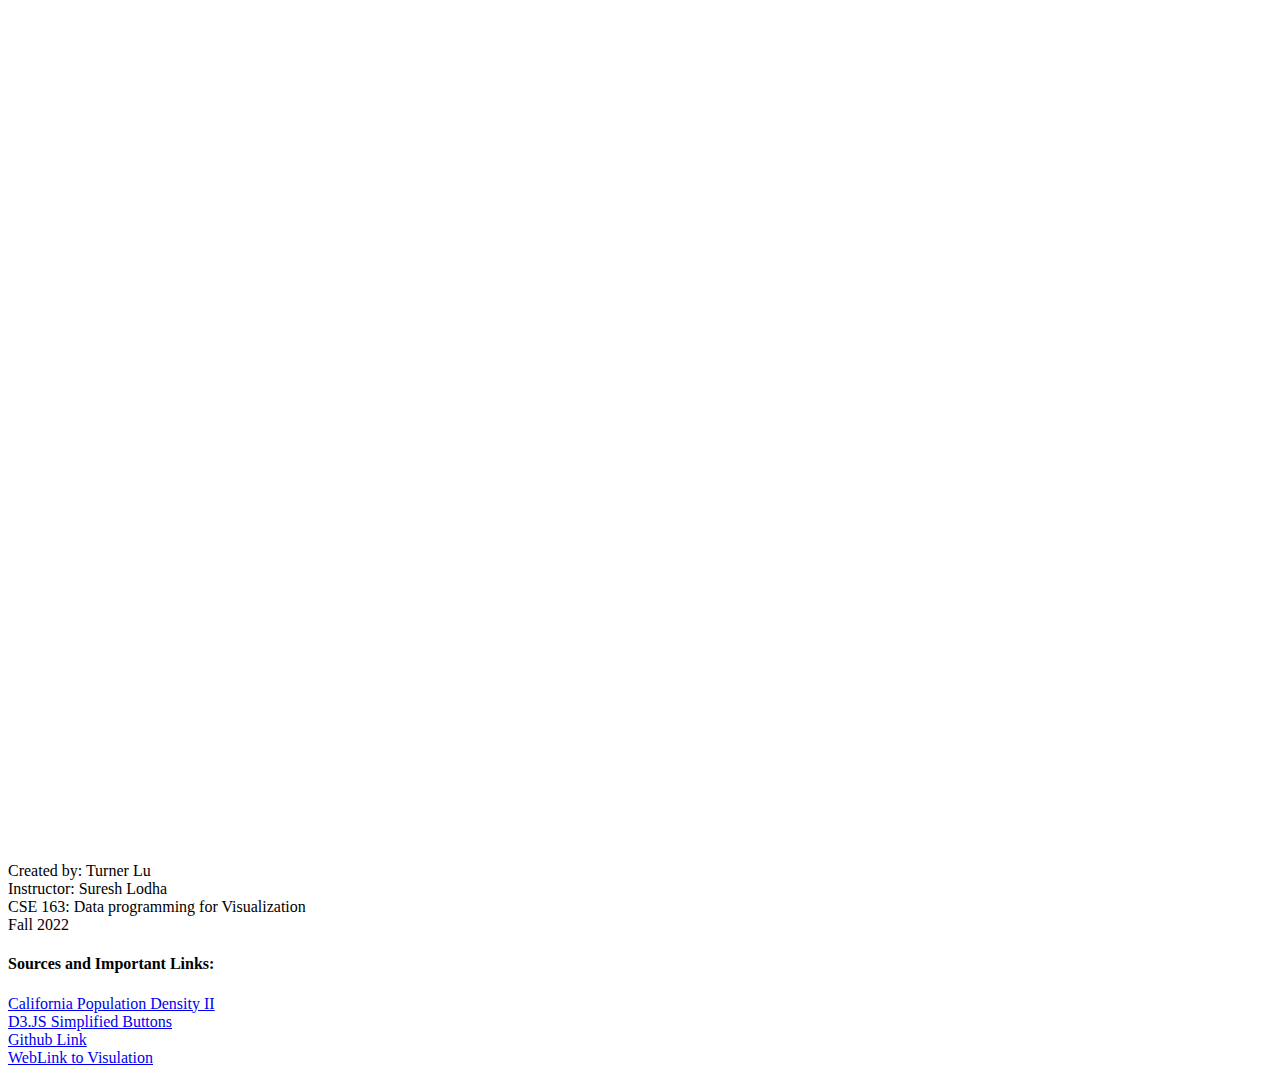
<file: ColoradoDensity/COpopDensityD3V4.html>
<!DOCTYPE html>
<svg width="960" height="850"></svg>
<link rel="stylesheet" href="styles.css?v=1.0">
<script src="https://d3js.org/d3.v4.min.js"></script>
<script src="https://d3js.org/d3-scale-chromatic.v1.min.js"></script>
<script src="https://d3js.org/topojson.v1.min.js"></script>
<script src="d3.button.js"></script>
<html>
  <head>
    <title>CO pop Density</title>
  </head>
  <body>
      <li>Created by: Turner Lu</li>
      <li>Instructor: Suresh Lodha </li>
      <li>CSE 163: Data programming for Visualization</li>
      <li>Fall 2022 </li>
      <h4> Sources and Important Links: </h4>
    <li><a href ="https://bl.ocks.org/mbostock/39b34968ad5eab65de1d7da81f78bb27" target = "_blank">California Population Density II</a></li>
    <li><a href ="https://bl.ocks.org/vkuchinov/1681c9bc721fa17e8dcb071dd8207a1c" target = "_blank">D3.JS Simplified Buttons</a></li>
    <li><a href ="https://github.com/Turner2906/Turner2906.github.io/tree/main/ColoradoDensity" target = "_blank">Github Link</a></li>
    <li><a href ="https://turner2906.github.io/ColoradoDensity/COpopDensityD3V4.html" target = "_blank">WebLink to Visulation</a></li>
  </body>
</html>

<script>  

var svg = d3.select("svg"),
    width = +svg.attr("width"),
    height = +svg.attr("height");

var path = d3.geoPath();

// Used this for button https://bl.ocks.org/vkuchinov/1681c9bc721fa17e8dcb071dd8207a1c
var button = d3.button();
    
var color = d3.scaleThreshold()
    .domain([1, 10, 50, 200, 500, 1000, 2000, 4000])
    .range(d3.schemeYlGnBu[9]);

var borderClicked = 0, colorClicked = 0;

var data = [{label: "Change Color", x: 500, y: 60, id: "Color1", function: 
             function(){
                 if (colorClicked == 0){
                        color.range(d3.schemeOrRd[9]);
                        update();
                        colorClicked = 1;
                 }
                 else{
                        color.range(d3.schemeYlGnBu[9]);
                        update();
                        colorClicked = 0;
                 }
             } },
           {label: "Toggle Border", x: 650, y: 60, id: "Border", function: 
             function(){
                    if (borderClicked == 0){
                        borders.attr("stroke-opacity", 0);
                        borderClicked = 1;
                       }
                    else{
                        borders.attr("stroke-opacity", 0.3);
                        borderClicked = 0;
                    }
             }}];
    
var x = d3.scaleSqrt()
    .domain([0, 4500])
    .rangeRound([440, 950]);

var g = svg.append("g")
    .attr("class", "key")
    .attr("transform", "translate(0,40)");
    

var legend = g.selectAll("rect")
  .data(color.range().map(function(d) {
      d = color.invertExtent(d);
      if (d[0] == null) d[0] = x.domain()[0];
      if (d[1] == null) d[1] = x.domain()[1];
      return d;
    }))
  .enter().append("rect")
    .attr("height", 8)
    .attr("x", function(d) { return x(d[0]); })
    .attr("width", function(d) { return x(d[1]) - x(d[0]); })
    .attr("fill", function(d) { return color(d[0]); });
    
g.append("text")
    .attr("class", "caption")
    .attr("x", x.range()[0])
    .attr("y", -6)
    .attr("fill", "#000")
    .attr("text-anchor", "start")
    .attr("font-weight", "bold")
    .text("Population per square mile");
    
g.append("text")
    .attr("class", "title")
    .attr("x", 10)
    .attr("y", 10)
    .attr("fill", "#000")
    .attr("text-anchor", "start")
    .attr("font-weight", "bold")
    .attr("font-size", 35)
    .text("Colorado Population");
    
g.append("text")
    .attr("class", "title")
    .attr("x", 10)
    .attr("y", 50)
    .attr("fill", "#000")
    .attr("text-anchor", "start")
    .attr("font-weight", "bold")
    .attr("font-size", 35)
    .text("Density 2022");

var density, borders;

  var div = d3.select("body").append("div")	
        .attr("class", "tooltip")				
        .style("opacity", 0);
d3.json("co-topo-new.json", function(error, topology) {
  if (error) throw error
  console.log(topology);
  density = svg.append("g")
               .selectAll("path")
            // draws density
            .data(topojson.feature(topology, topology.objects.tracts).features)
            .enter().append("path")
            .attr("fill", function(d) { 
            return color(d.properties.density);
            })
            .attr("d", path)
            .on("mouseover", function(d) {		
         div.transition()		
            .duration(200)		
            .style("opacity", .9);		
         div.html("Population per Square Mile: " + d.properties.density)	
            .style("left", (d3.event.pageX) + "px")		
            .style("top", (d3.event.pageY - 28) + "px");	
            })					
        .on("mouseout", function(topology) {		
            div.transition()		
                .duration(500)		
                .style("opacity", 0);	
        });

  borders =  svg.append("path")
      // draws borders
      .datum(topojson.feature(topology, topology.objects.counties))
      .attr("fill", "none")
      .attr("stroke", "#000")
      .attr("stroke-opacity", 0.3)
      .attr("d", path);
});

function update(){
    legend.attr("fill", function(d) { return color(d[0]); });
    d3.json("ca-topo-new.json", function(error, topology) {
        density.attr("fill", function(d) { return color(d.properties.density); });
    })
}
var buttons = g.selectAll(".button")
    .data(data)
    .enter()
    .append("g")
    .attr("class", "button")
    .call(button);

    
g.call(d3.axisBottom(x)
    .tickSize(13)
    .tickValues(color.domain()))
  .select(".domain")
    .remove();

</script>
</file>
<file: ColoradoDensity/styles.css>
.button rect {
  
  fill: #26654F;
  stroke: none; 
    
}

.button rect.active {
    
  fill: #2C785E; 
  stroke: #26654F;
  stroke-width: 2px;

}

.button text {
    
  font: 12px sans-serif;	
  letter-spacing: 3px;
  fill: #FFFFFF;
  pointer-events: none;
  text-anchor: middle;
  -moz-user-select: none;
  -webkit-user-select: none;
  -ms-user-select: none;
    
}

div.tooltip {	
    position: absolute;			
    text-align: center;			
    width: 250px;					
    height: 25px;					
    padding: 2px;				
    font: 15px sans-serif;		
    background: lightsteelblue;	
    border: 0px;		
    border-radius: 8px;			
    pointer-events: none;			
}
</file>
